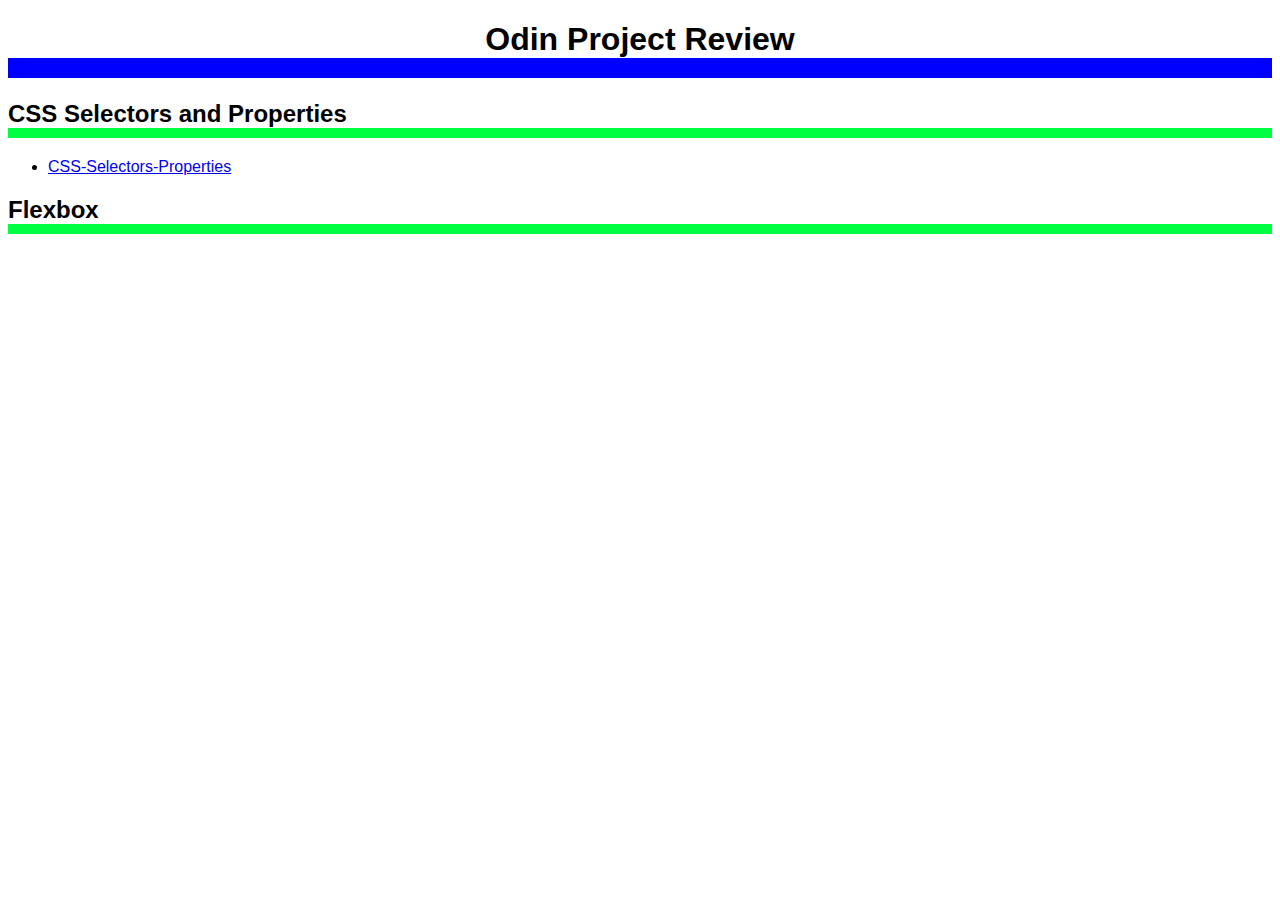
<file: index.html>
<!DOCTYPE html>
<html lang="en">
<head>
    <meta charset="UTF-8">
    <meta name="viewport" content="width=device-width, initial-scale=1.0">
    <link rel=stylesheet href="styles.css">
    <title>Odin Project Review</title>
</head>
<body>
    <h1>Odin Project Review</h1>

    <h2>CSS Selectors and Properties</h2>
    <ul>
        <li><a href="./css-selec-rules.html">CSS-Selectors-Properties</a></li>
    </ul>

    <h2>Flexbox</h2>

    
</body>
</html>
</file>
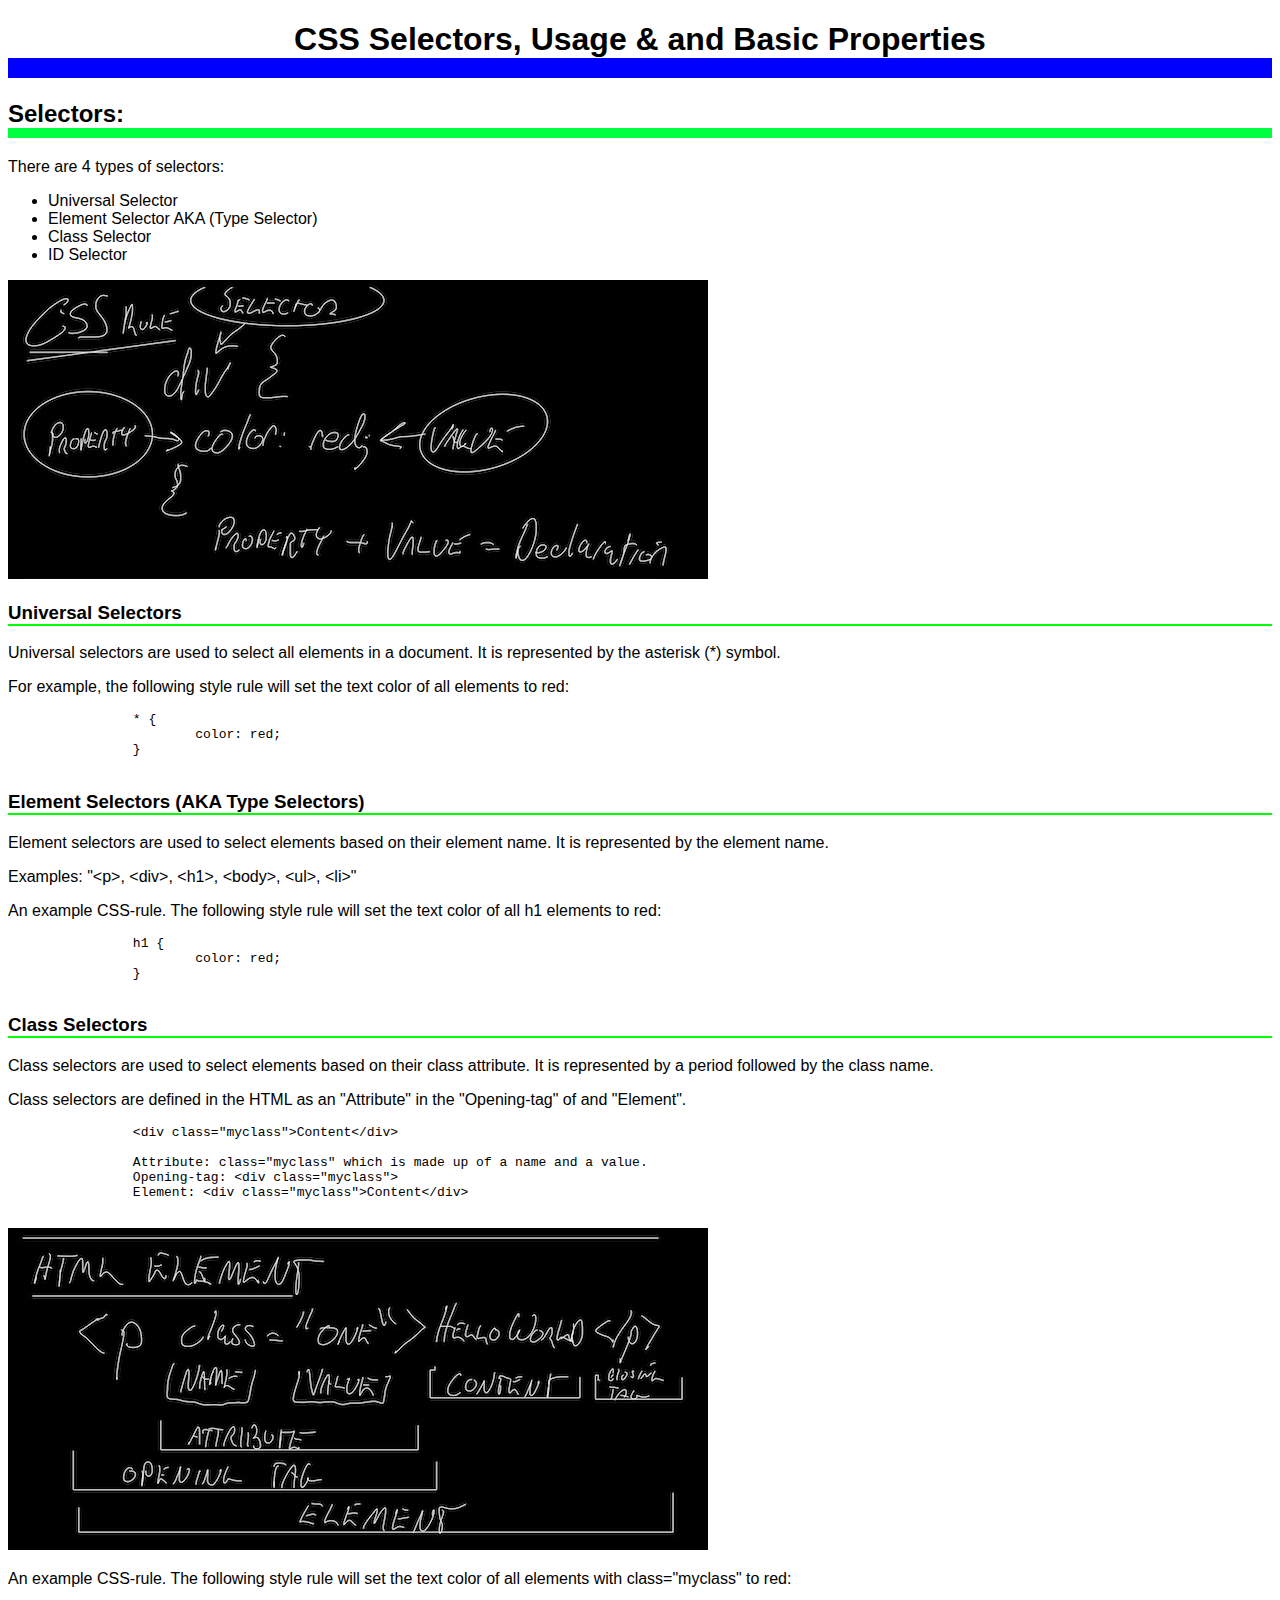
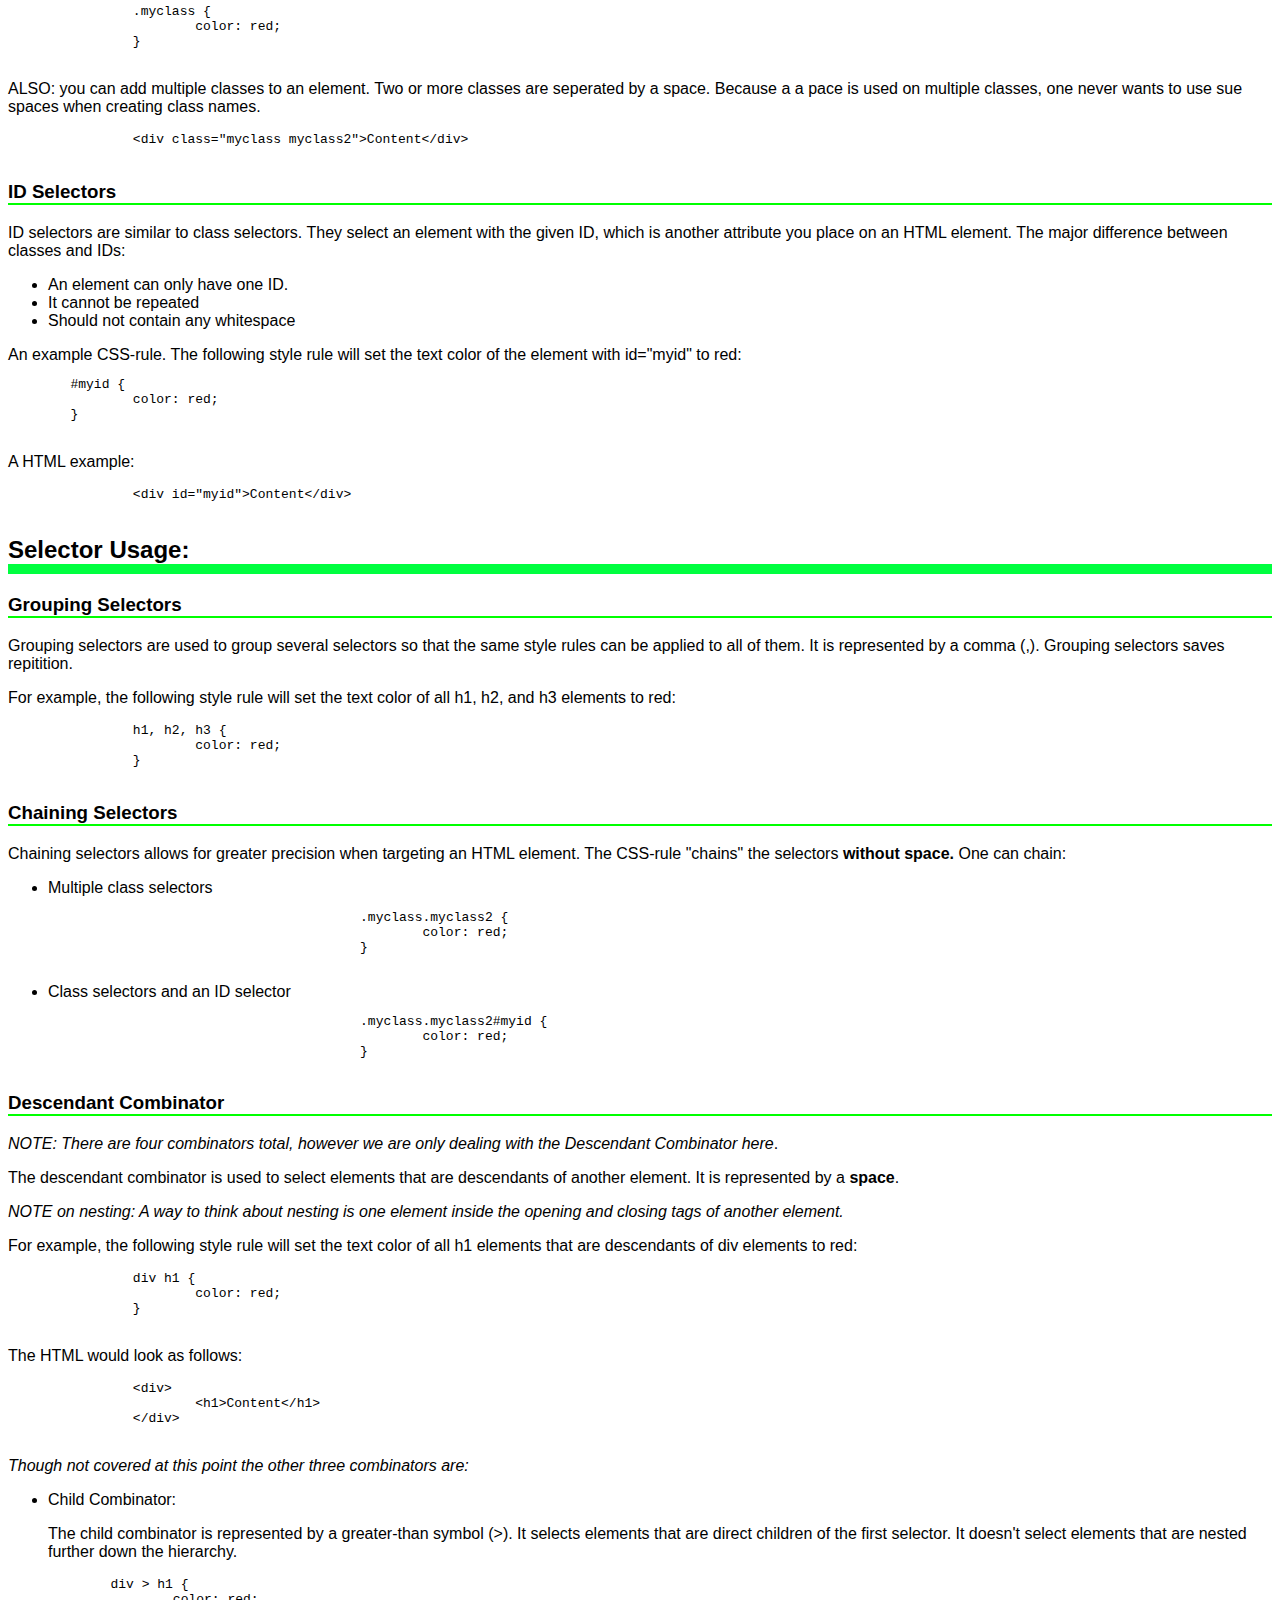
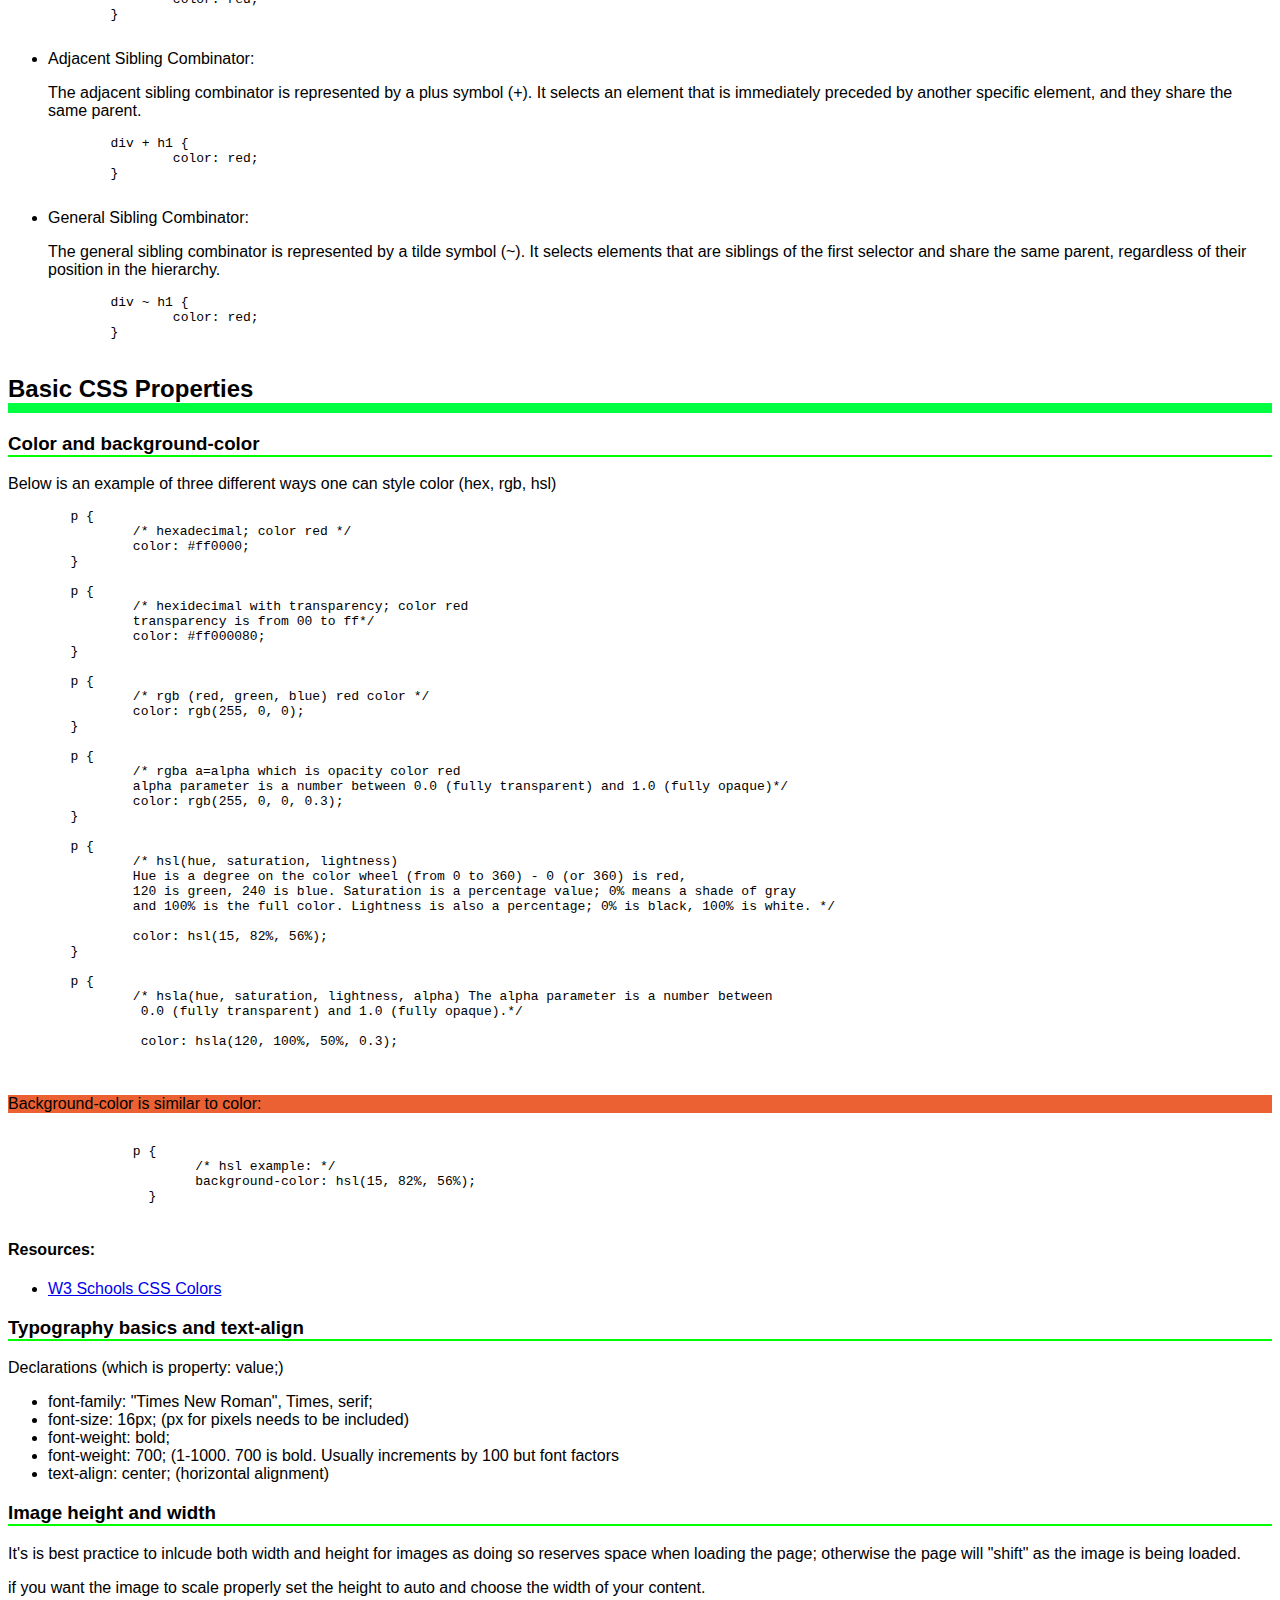
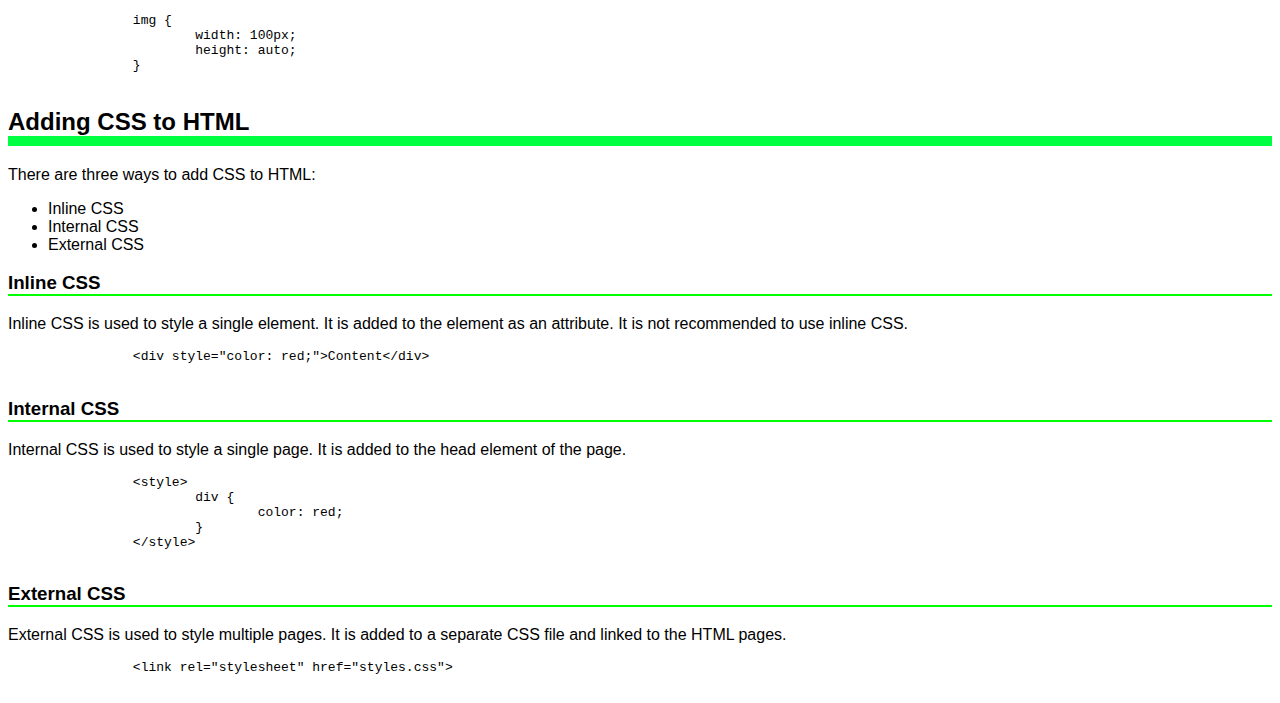
<file: css-selec-rules.html>
<!DOCTYPE html>
<html lang="en">
<head>
    <meta charset="UTF-8">
    <meta name="viewport" content="width=device-width, initial-scale=1.0">
    <link rel="stylesheet" href="./styles.css">
    <title>Sandbox up till Flexbox</title>
</head>
</html>
	<body>
	<h1>CSS Selectors, Usage & and Basic Properties</h1>

	<h2>Selectors:</h2>

	<p>There are 4 types of selectors:</p>
	<ul>
		<li>Universal Selector</li>
		<li>Element Selector AKA (Type Selector)</li>
		<li>Class Selector</li>
		<li>ID Selector</li>
	</ul>	
	
	<img src="./img/css-rule.jpeg" alt="A screenshot of an Ipad sketch that shows and example of an CSS RULE. A CSS rule is made up of a selector and a declaration. A declaration is made up of a Property (e.g color) and value (e.g red)">

	<h3>Universal Selectors</h3>
	<p>Universal selectors are used to select all elements in a document. It is represented by the asterisk (*) symbol.</p>
	<p>For example, the following style rule will set the text color of all elements to red:</p>
	<pre>
		* {
			color: red;
		}
	</pre>
	
	<h3>Element Selectors (AKA Type Selectors)</h3>
	<p>Element selectors are used to select elements based on their element name. It is represented by the element name.</p>
	<p>Examples: "&ltp&gt, &ltdiv&gt, &lth1&gt, &ltbody&gt, &ltul&gt, &ltli&gt"</p> 
	<p>An example CSS-rule. The following style rule will set the text color of all h1 elements to red:</p>
	
	<pre>
		h1 {
			color: red;
		}
	</pre>
	
	<h3>Class Selectors</h3>
	<p>Class selectors are used to select elements based on their class attribute. It is represented by a period followed by the class name.</p>
	<p>Class selectors are defined in the HTML as an "Attribute" in the "Opening-tag" of and "Element". </p>

	<pre>
		&ltdiv class="myclass"&gtContent&lt/div&gt
		
		Attribute: class="myclass" which is made up of a name and a value.
		Opening-tag: &ltdiv class="myclass"&gt	
		Element: &ltdiv class="myclass"&gtContent&lt/div&gt
	</pre>

	<img src="./img/html-element.jpeg" alt=A screenshot of and iPad sketch that diagrams a HTML element. An element is made uip of opening tag, content and closing tag. Elements can be targeted in CSS by adding an Attribute to the opening tag. An Attribute is made up of name and a value An example of an Attribute would be adding a class to and element, or the source to an image tag. >

	<p>An example CSS-rule. The following style rule will set the text color of all elements with class="myclass" to red:</p>

	<pre>
		.myclass {
			color: red;
		}
	</pre>

	<p>ALSO: you can add multiple classes to an element. Two or more classes are seperated by a space. Because a a pace is used on multiple classes, one never wants to use sue spaces when creating class names.
	<pre>
		&ltdiv class="myclass myclass2"&gtContent&lt/div&gt
	</pre>
	</p>

<h3>ID Selectors</h3>
	<p>ID selectors are similar to class selectors. They select an element with the given ID, which is another attribute you place on an HTML element. The major difference between classes and IDs:
		<ul>
			<li>An element can only have one ID.</li>
			<li>It cannot be repeated</li>
			<li>Should not contain any whitespace</li>
		</ul>
	</p>An example CSS-rule. The following style rule will set the text color of the element with id="myid" to red:	
	<pre>
	#myid {
		color: red;
	}		
	</pre>

	<p>A HTML example:</p>
	<pre>
		&ltdiv id="myid"&gtContent&lt/div&gt	
	</pre>

	<h2>Selector Usage:</h2>

	<h3>Grouping Selectors</h3>
	<p>Grouping selectors are used to group several selectors so that the same style rules can be applied to all of them. It is represented by a comma (,). Grouping selectors saves repitition.</p>
	<p>For example, the following style rule will set the text color of all h1, h2, and h3 elements to red:</p>
	<pre>
		h1, h2, h3 {
			color: red;
		}	
	</pre>

	<h3>Chaining Selectors</h3>
	<p>Chaining selectors allows for greater precision when targeting an HTML element. The CSS-rule "chains" the selectors <strong>without space.</strong> One can chain:	</p>

		<ul>
			<li>Multiple class selectors</li>
				<pre>
					.myclass.myclass2 {
						color: red;
					}
				</pre>
			<li>Class selectors and an ID selector</li>
				<pre>
					.myclass.myclass2#myid {
						color: red;
					}
				</pre>
		</ul>

	<h3>Descendant Combinator</h3>
	<p><em>NOTE: There are four combinators total, however we are only dealing with the Descendant Combinator here</em>.</p>
	<p>The descendant combinator is used to select elements that are descendants of another element. It is represented by a <strong>space</strong>.</p>
	<p><em>NOTE on nesting: A way to think about nesting is one element inside the opening and closing tags of another element.</em></p>
	<p>For example, the following style rule will set the text color of all h1 elements that are descendants of div elements to red:</p>
	<pre>
		div h1 {
			color: red;
		}
	</pre>
	<p>The HTML would look as follows:</p>
	<pre>
		&ltdiv&gt
			&lth1&gtContent&lt/h1&gt
		&lt/div&gt
	</pre>

	<p><em>Though not covered at this point the other three combinators are:</em></p>
	<ul>
		<li>Child Combinator:</li>
		<p>The child combinator is represented by a greater-than symbol (>). It selects elements that are direct children of the first selector. It doesn't select elements that are nested further down the hierarchy.</p>
<pre>
	div > h1 {
		color: red;
	}	
	</pre>
		<li>Adjacent Sibling Combinator:</li>
		<p>The adjacent sibling combinator is represented by a plus symbol (+). It selects an element that is immediately preceded by another specific element, and they share the same parent.</p>
				<pre>
	div + h1 {
		color: red;
	}	
				</pre>
		<li>General Sibling Combinator:</li>
		<p>The general sibling combinator is represented by a tilde symbol (~). It selects elements that are siblings of the first selector and share the same parent, regardless of their position in the hierarchy.</p>
	<pre>
	div ~ h1 {
		color: red;
	}	
	</pre>
			</ul>	
	
	<h2>Basic CSS Properties</h2>

	<h3>Color and background-color</h3>
			<p>Below is an example of three different ways one can style color (hex, rgb, hsl) </p>
	<pre>
	p {
		/* hexadecimal; color red */
		color: #ff0000;
	}
	
	p {
		/* hexidecimal with transparency; color red 
		transparency is from 00 to ff*/
		color: #ff000080;
	}

	p {
		/* rgb (red, green, blue) red color */
		color: rgb(255, 0, 0);
	}

	p {
		/* rgba a=alpha which is opacity color red
		alpha parameter is a number between 0.0 (fully transparent) and 1.0 (fully opaque)*/
		color: rgb(255, 0, 0, 0.3);
	}
	
	p {
		/* hsl(hue, saturation, lightness)
		Hue is a degree on the color wheel (from 0 to 360) - 0 (or 360) is red,
		120 is green, 240 is blue. Saturation is a percentage value; 0% means a shade of gray 
		and 100% is the full color. Lightness is also a percentage; 0% is black, 100% is white. */
		
		color: hsl(15, 82%, 56%);
	}

	p {
		/* hsla(hue, saturation, lightness, alpha) The alpha parameter is a number between
		 0.0 (fully transparent) and 1.0 (fully opaque).*/
		
		 color: hsla(120, 100%, 50%, 0.3);

		</pre>

		<p style="background-color: hsl(15, 82%, 56%);">Background-color is similar to color: 
			<pre>	
		p {
			/* hsl example: */
			background-color: hsl(15, 82%, 56%);
		  }
		  	</pre>

			<h4>Resources: </h4>
			<ul>
				<li><a href="https://www.w3schools.com/cssref/css_colors.asp">W3 Schools CSS Colors</a></li>
			</ul>


	<h3>Typography basics and text-align</h3>
<p>Declarations (which is property: value;)</p>
<ul>
	<li>font-family: "Times New Roman", Times, serif;</li>
	<li>font-size: 16px; (px for pixels needs to be included)</li>
	<li>font-weight: bold;</li>
	<li>font-weight: 700; (1-1000. 700 is bold. Usually increments by 100 but font factors</li>	
	<li>text-align: center; (horizontal alignment)</li> 

</ul>

	<h3>Image height and width</h3>
	<p>It's is best practice to inlcude both width and height for images as doing so reserves space when loading the page; otherwise the page will "shift" as the image is being loaded.</p>
	<p>if you want the image to scale properly set the height to auto and choose the width of your content.</p>
	<pre>
		img {
			width: 100px;
			height: auto;
		}
	</pre>

	<h2>Adding CSS to HTML</h2>
	<p>There are three ways to add CSS to HTML:</p>

	<ul>
		<li>Inline CSS</li>
		<li>Internal CSS</li>
		<li>External CSS</li>
	</ul>

	<h3>Inline CSS</h3>
	<p>Inline CSS is used to style a single element. It is added to the element as an attribute. It is not recommended to use inline CSS.</p>
	<pre>
		&ltdiv style="color: red;"&gtContent&lt/div&gt	
	</pre>

	<h3>Internal CSS</h3>
	<p>Internal CSS is used to style a single page. It is added to the head element of the page.</p>
	<pre>
		&ltstyle&gt
			div {
				color: red;
			}
		&lt/style&gt
	</pre>

	<h3>External CSS</h3>
	<p>External CSS is used to style multiple pages. It is added to a separate CSS file and linked to the HTML pages.</p>
	<pre>
		&ltlink rel="stylesheet" href="styles.css"&gt
	</pre>

	</body>
</html>
</file>
<file: styles.css>
/* styles.css*/

/* * {
    border: 5px red solid;
} */

body {
    font-family: 'Helvetica', 'Gill Sans MT', Calibri, 'Trebuchet MS', sans-serif;
}

h1 {
    text-align: center; 
    border-bottom: 20px blue solid;   
}

h2 {
    text-align: left; 
    border-bottom: 10px solid rgb(0, 255, 64);  
}


h3 {
    border-bottom: 2px solid rgb(0, 255, 0);
 
}
</file>
